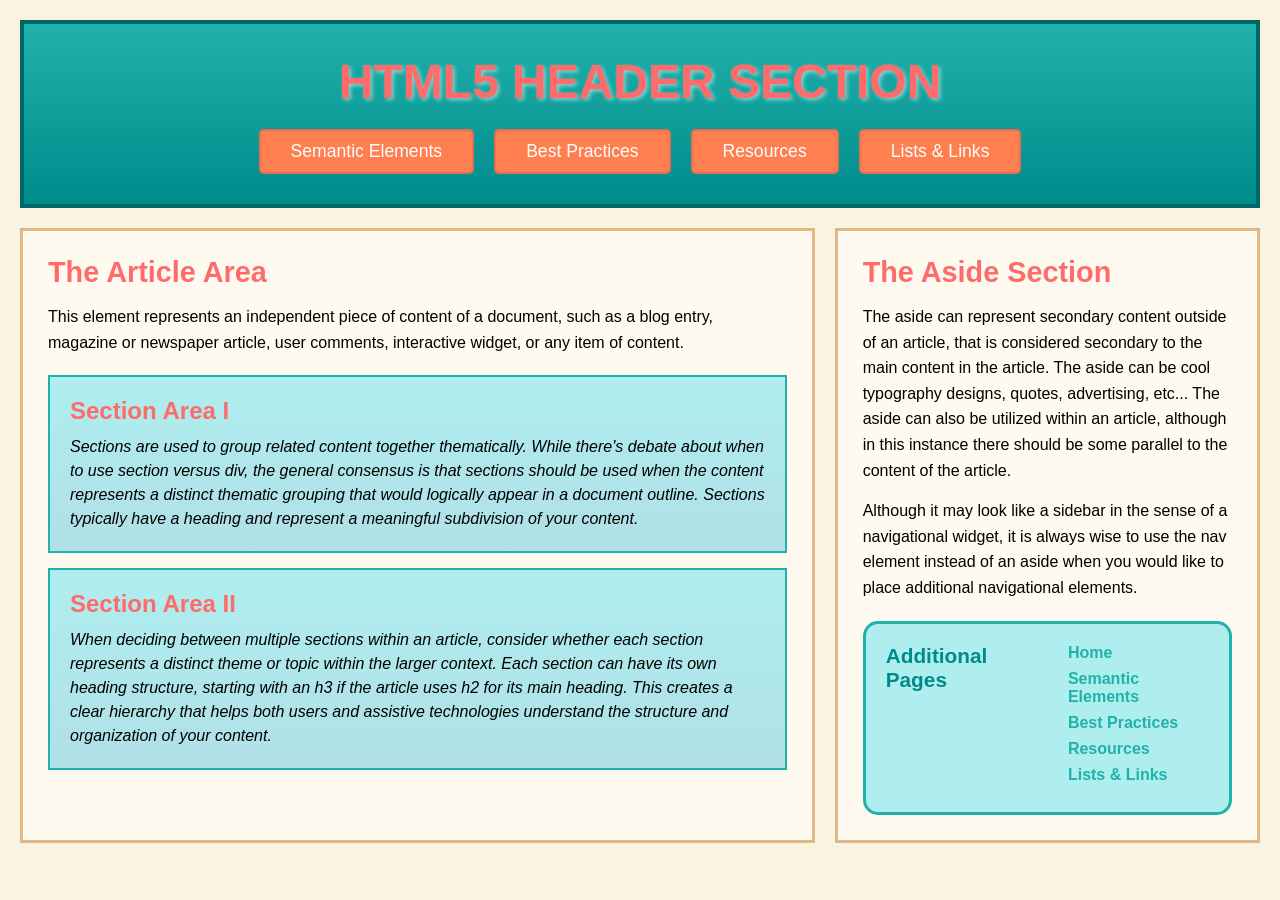
<file: index.html>
<!DOCTYPE html>
<html lang="en">
<head>
    <meta charset="UTF-8">
    <meta name="viewport" content="width=device-width, initial-scale=1.0">
    <title>HTML5 Structural Elements</title>
    <link rel="stylesheet" href="styles.css">
</head>
<body>

    <!-- Header contains the main heading and navigation -->
    <header>
        <h1>HTML5 HEADER SECTION</h1>
        <nav>
            <button onclick="location.href='page1.html'">Semantic Elements</button>
            <button onclick="location.href='page2.html'">Best Practices</button>
            <button onclick="location.href='page3.html'">Resources</button>
            <button onclick="location.href='page4.html'">Lists & Links</button>
        </nav>
    </header>

    <!-- Container holds the main content layout -->
    <div class="container">
        
        <!-- Article represents the main content -->
        <article>
            <h2>The Article Area</h2>
            <p>This element represents an independent piece of content of a document, such as a blog entry, magazine or newspaper article, user comments, interactive widget, or any item of content.</p>

            <!-- Section Area I -->
            <section>
                <h3>Section Area I</h3>
                <p>Sections are used to group related content together thematically. While there's debate about when to use section versus div, the general consensus is that sections should be used when the content represents a distinct thematic grouping that would logically appear in a document outline. Sections typically have a heading and represent a meaningful subdivision of your content.</p>
            </section>

            <!-- Section Area II -->
            <section>
                <h3>Section Area II</h3>
                <p>When deciding between multiple sections within an article, consider whether each section represents a distinct theme or topic within the larger context. Each section can have its own heading structure, starting with an h3 if the article uses h2 for its main heading. This creates a clear hierarchy that helps both users and assistive technologies understand the structure and organization of your content.</p>
            </section>
        </article>

        <!-- Aside for supplementary content -->
        <aside>
            <h2>The Aside Section</h2>
            <p>The aside can represent secondary content outside of an article, that is considered secondary to the main content in the article. The aside can be cool typography designs, quotes, advertising, etc... The aside can also be utilized within an article, although in this instance there should be some parallel to the content of the article.</p>
            <p>Although it may look like a sidebar in the sense of a navigational widget, it is always wise to use the nav element instead of an aside when you would like to place additional navigational elements.</p>
            
            <nav>
                <h3>Additional Pages</h3>
                <ul>
                    <li><a href="index.html">Home</a></li>
                    <li><a href="page1.html">Semantic Elements</a></li>
                    <li><a href="page2.html">Best Practices</a></li>
                    <li><a href="page3.html">Resources</a></li>
                    <li><a href="page4.html">Lists & Links</a></li>
                </ul>
            </nav>
        </aside>

    </div>

</body>
</html>
</file>
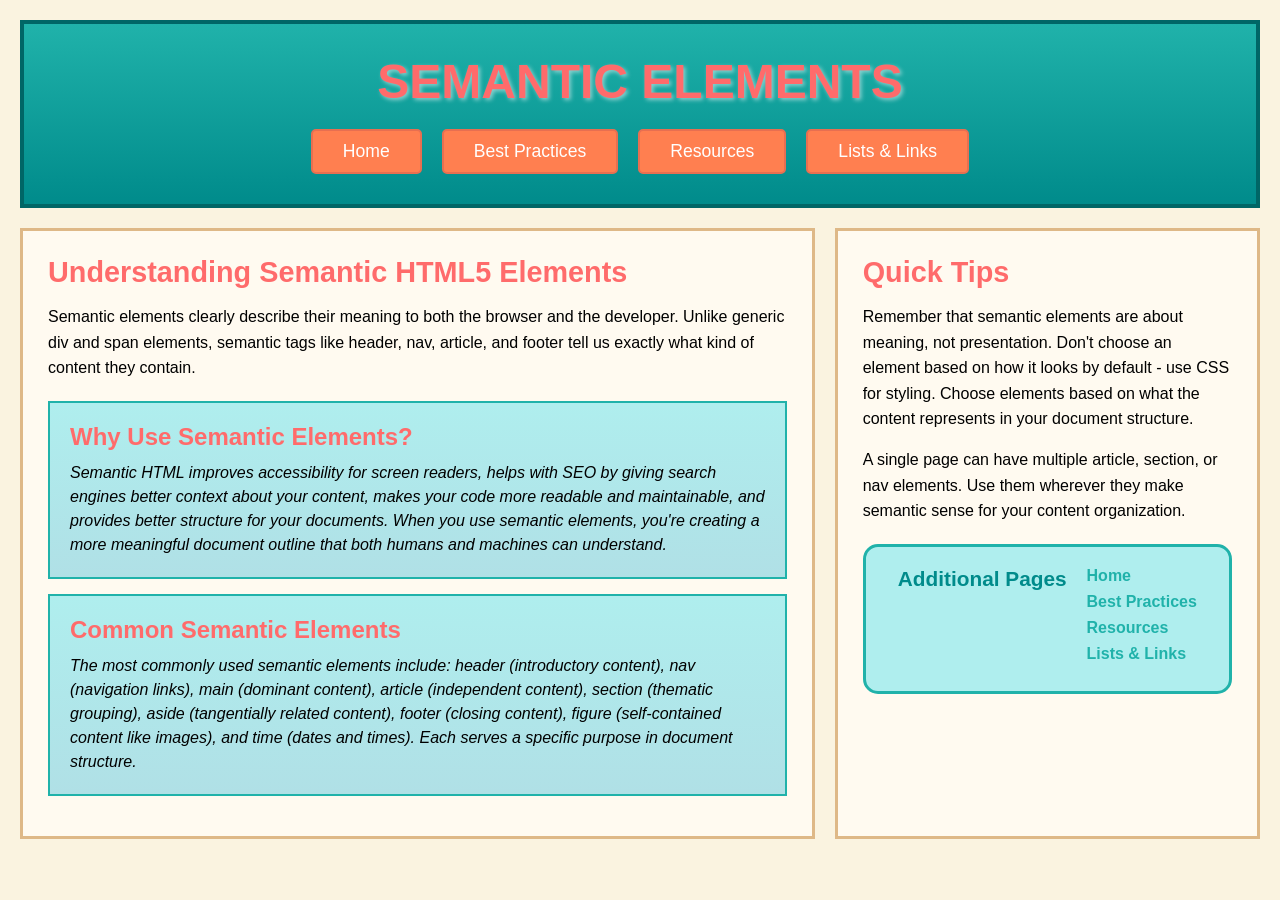
<file: page1.html>
<!DOCTYPE html>
<html lang="en">
<head>
    <meta charset="UTF-8">
    <meta name="viewport" content="width=device-width, initial-scale=1.0">
    <title>Semantic Elements - HTML5 Guide</title>
    <link rel="stylesheet" href="styles.css">
</head>
<body>

    <!-- Header contains the main heading and navigation -->
    <header>
        <h1>SEMANTIC ELEMENTS</h1>
        <nav>
            <button onclick="location.href='index.html'">Home</button>
            <button onclick="location.href='page2.html'">Best Practices</button>
            <button onclick="location.href='page3.html'">Resources</button>
            <button onclick="location.href='page4.html'">Lists & Links</button>
        </nav>
    </header>

    <!-- Container holds the main content layout -->
    <div class="container">
        
        <!-- Article represents the main content -->
        <article>
            <h2>Understanding Semantic HTML5 Elements</h2>
            <p>Semantic elements clearly describe their meaning to both the browser and the developer. Unlike generic div and span elements, semantic tags like header, nav, article, and footer tell us exactly what kind of content they contain.</p>

            <!-- Section Area I -->
            <section>
                <h3>Why Use Semantic Elements?</h3>
                <p>Semantic HTML improves accessibility for screen readers, helps with SEO by giving search engines better context about your content, makes your code more readable and maintainable, and provides better structure for your documents. When you use semantic elements, you're creating a more meaningful document outline that both humans and machines can understand.</p>
            </section>

            <!-- Section Area II -->
            <section>
                <h3>Common Semantic Elements</h3>
                <p>The most commonly used semantic elements include: header (introductory content), nav (navigation links), main (dominant content), article (independent content), section (thematic grouping), aside (tangentially related content), footer (closing content), figure (self-contained content like images), and time (dates and times). Each serves a specific purpose in document structure.</p>
            </section>
        </article>

        <!-- Aside for supplementary content -->
        <aside>
            <h2>Quick Tips</h2>
            <p>Remember that semantic elements are about meaning, not presentation. Don't choose an element based on how it looks by default - use CSS for styling. Choose elements based on what the content represents in your document structure.</p>
            <p>A single page can have multiple article, section, or nav elements. Use them wherever they make semantic sense for your content organization.</p>
            
            <nav>
                <h3>Additional Pages</h3>
                <ul>
                    <li><a href="index.html">Home</a></li>
                    <li><a href="page2.html">Best Practices</a></li>
                    <li><a href="page3.html">Resources</a></li>
                    <li><a href="page4.html">Lists & Links</a></li>
                </ul>
            </nav>
        </aside>

    </div>

</body>
</html>
</file>
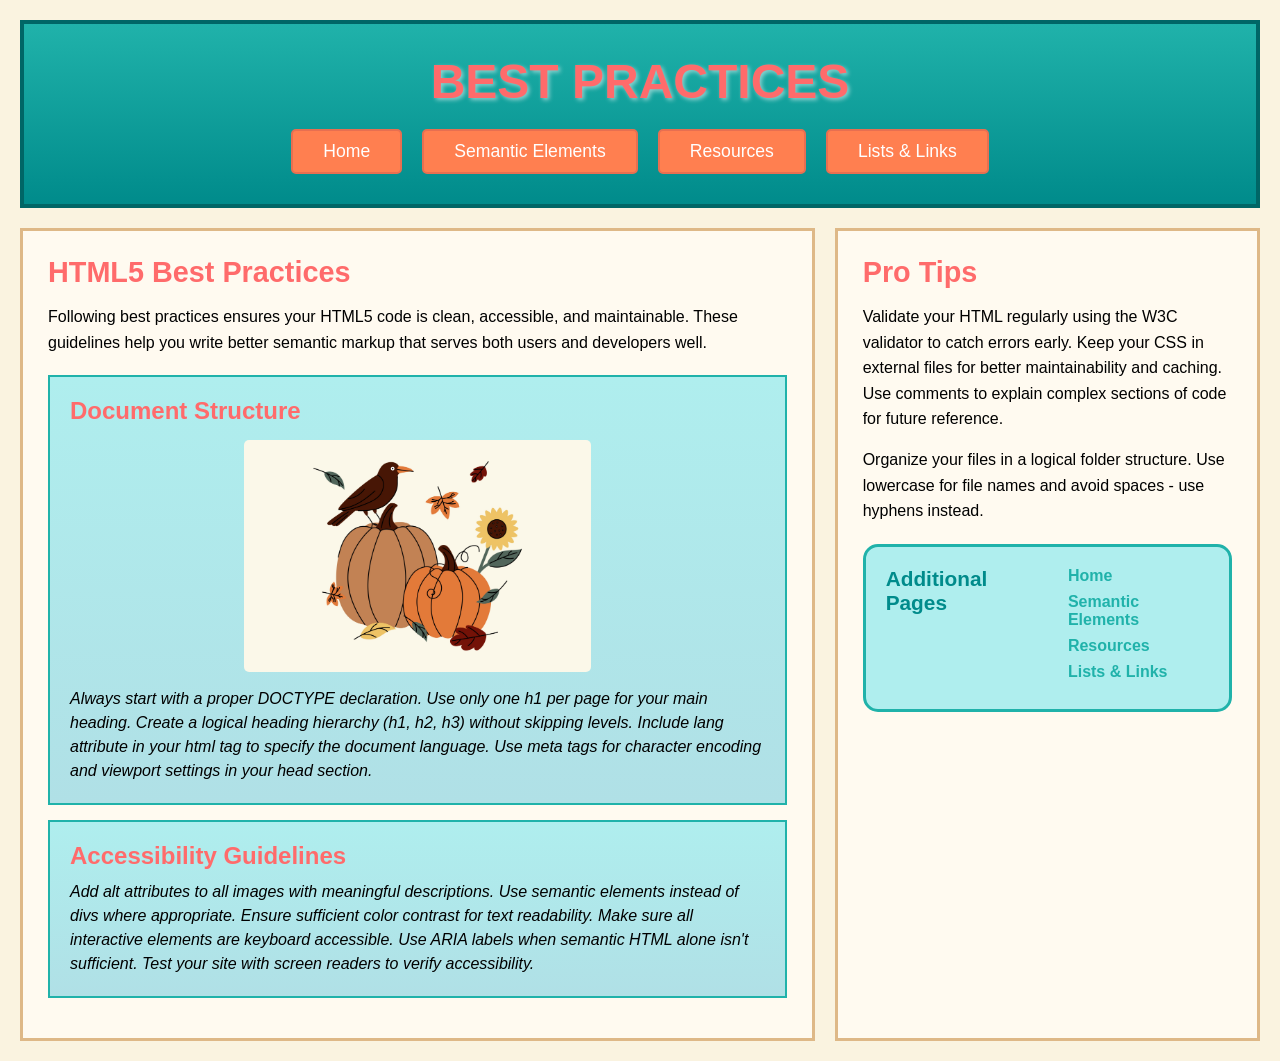
<file: page2.html>
<!DOCTYPE html>
<html lang="en">
<head>
    <meta charset="UTF-8">
    <meta name="viewport" content="width=device-width, initial-scale=1.0">
    <title>Best Practices - HTML5 Guide</title>
    <link rel="stylesheet" href="styles.css">
</head>
<body>

    <!-- Header contains the main heading and navigation -->
    <header>
        <h1>BEST PRACTICES</h1>
        <nav>
            <button onclick="location.href='index.html'">Home</button>
            <button onclick="location.href='page1.html'">Semantic Elements</button>
            <button onclick="location.href='page3.html'">Resources</button>
            <button onclick="location.href='page4.html'">Lists & Links</button>
        </nav>
    </header>

    <!-- Container holds the main content layout -->
    <div class="container">
        
        <!-- Article represents the main content -->
        <article>
            <h2>HTML5 Best Practices</h2>
            <p>Following best practices ensures your HTML5 code is clean, accessible, and maintainable. These guidelines help you write better semantic markup that serves both users and developers well.</p>

            <!-- Section Area I -->
            <section>
                <h3>Document Structure</h3>
                <img src="thanksgiving.jpg" alt="Thanksgiving celebration image">
                <p>Always start with a proper DOCTYPE declaration. Use only one h1 per page for your main heading. Create a logical heading hierarchy (h1, h2, h3) without skipping levels. Include lang attribute in your html tag to specify the document language. Use meta tags for character encoding and viewport settings in your head section.</p>
            </section>

            <!-- Section Area II -->
            <section>
                <h3>Accessibility Guidelines</h3>
                <p>Add alt attributes to all images with meaningful descriptions. Use semantic elements instead of divs where appropriate. Ensure sufficient color contrast for text readability. Make sure all interactive elements are keyboard accessible. Use ARIA labels when semantic HTML alone isn't sufficient. Test your site with screen readers to verify accessibility.</p>
            </section>
        </article>

        <!-- Aside for supplementary content -->
        <aside>
            <h2>Pro Tips</h2>
            <p>Validate your HTML regularly using the W3C validator to catch errors early. Keep your CSS in external files for better maintainability and caching. Use comments to explain complex sections of code for future reference.</p>
            <p>Organize your files in a logical folder structure. Use lowercase for file names and avoid spaces - use hyphens instead.</p>
            
            <nav>
                <h3>Additional Pages</h3>
                <ul>
                    <li><a href="index.html">Home</a></li>
                    <li><a href="page1.html">Semantic Elements</a></li>
                    <li><a href="page3.html">Resources</a></li>
                    <li><a href="page4.html">Lists & Links</a></li>
                </ul>
            </nav>
        </aside>

    </div>

</body>
</html>
</file>
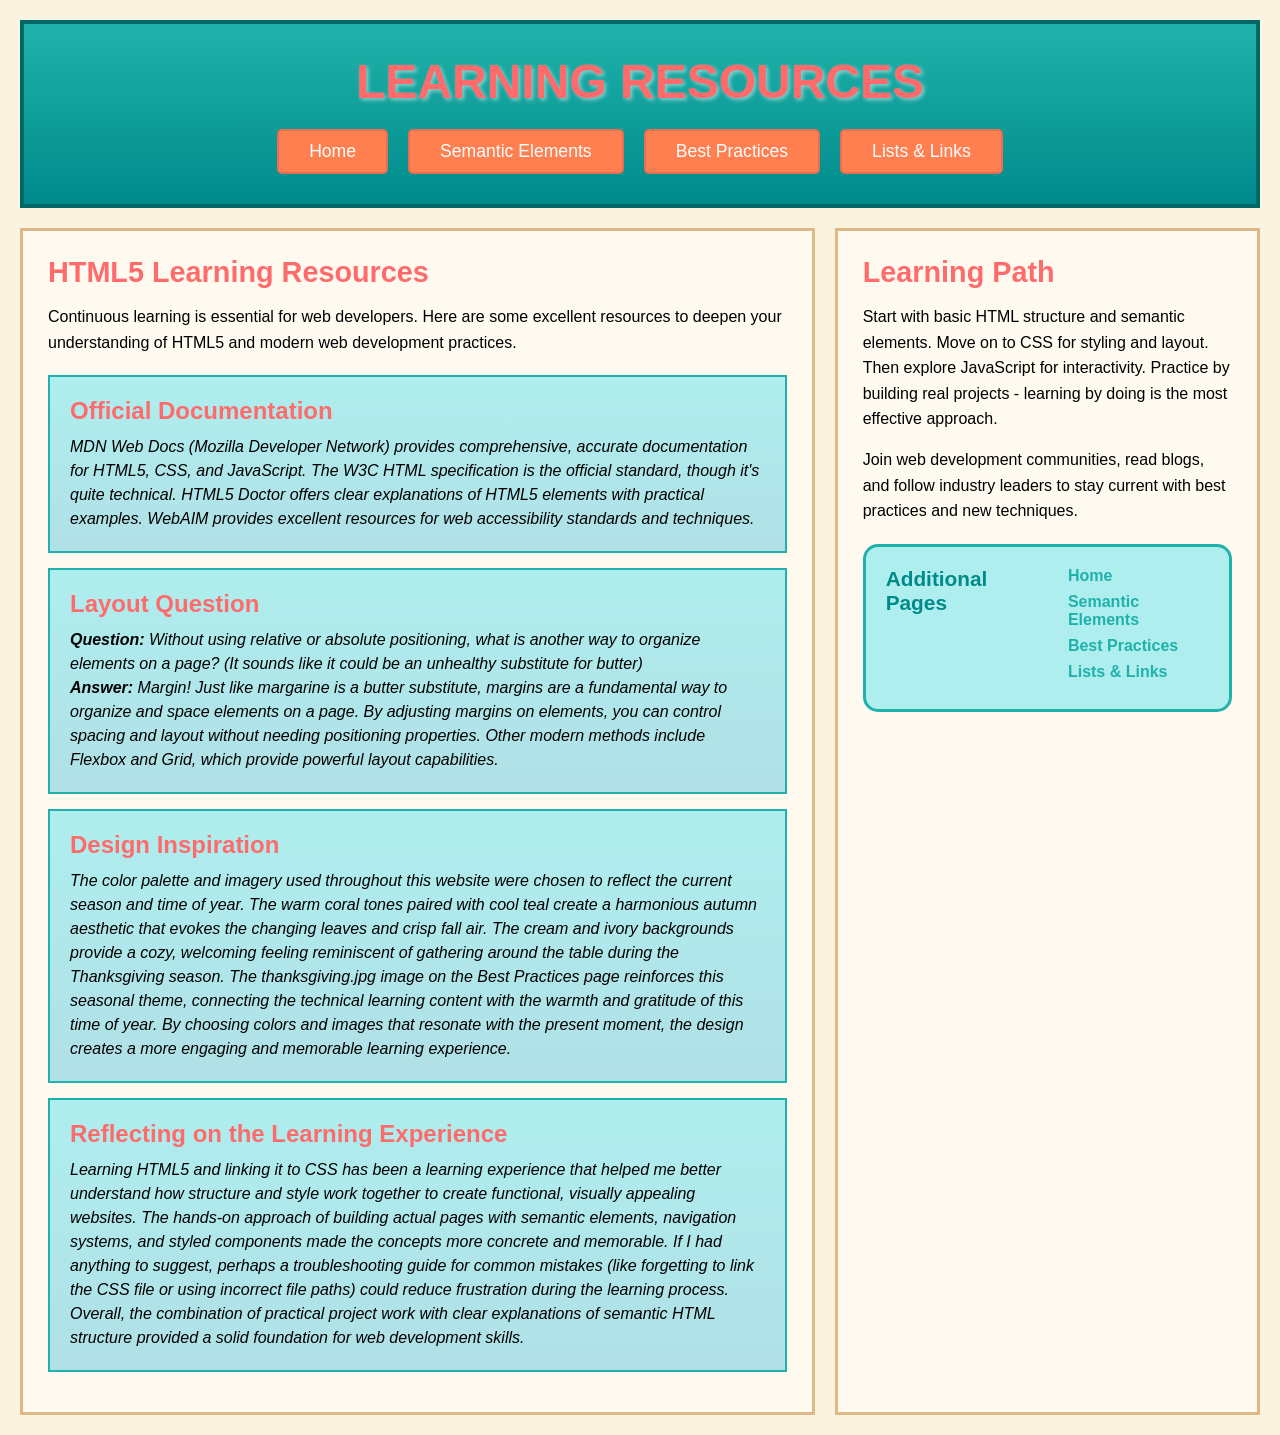
<file: page3.html>
<!DOCTYPE html>
<html lang="en">
<head>
    <meta charset="UTF-8">
    <meta name="viewport" content="width=device-width, initial-scale=1.0">
    <title>Resources - HTML5 Guide</title>
    <link rel="stylesheet" href="styles.css">
</head>
<body>

    <!-- Header contains the main heading and navigation -->
    <header>
        <h1>LEARNING RESOURCES</h1>
        <nav>
            <button onclick="location.href='index.html'">Home</button>
            <button onclick="location.href='page1.html'">Semantic Elements</button>
            <button onclick="location.href='page2.html'">Best Practices</button>
            <button onclick="location.href='page4.html'">Lists & Links</button>
        </nav>
    </header>

    <!-- Container holds the main content layout -->
    <div class="container">
        
        <!-- Article represents the main content -->
        <article>
            <h2>HTML5 Learning Resources</h2>
            <p>Continuous learning is essential for web developers. Here are some excellent resources to deepen your understanding of HTML5 and modern web development practices.</p>

            <!-- Section Area I -->
            <section>
                <h3>Official Documentation</h3>
                <p>MDN Web Docs (Mozilla Developer Network) provides comprehensive, accurate documentation for HTML5, CSS, and JavaScript. The W3C HTML specification is the official standard, though it's quite technical. HTML5 Doctor offers clear explanations of HTML5 elements with practical examples. WebAIM provides excellent resources for web accessibility standards and techniques.</p>
            </section>

            <!-- Section Area II -->
            <section>
                <h3>Layout Question</h3>
                <p><strong>Question:</strong> Without using relative or absolute positioning, what is another way to organize elements on a page? (It sounds like it could be an unhealthy substitute for butter)</p>
                <p><strong>Answer:</strong> Margin! Just like margarine is a butter substitute, margins are a fundamental way to organize and space elements on a page. By adjusting margins on elements, you can control spacing and layout without needing positioning properties. Other modern methods include Flexbox and Grid, which provide powerful layout capabilities.</p>
            </section>

            <!-- Section about Design Choices -->
            <section>
                <h3>Design Inspiration</h3>
                <p>The color palette and imagery used throughout this website were chosen to reflect the current season and time of year. The warm coral tones paired with cool teal create a harmonious autumn aesthetic that evokes the changing leaves and crisp fall air. The cream and ivory backgrounds provide a cozy, welcoming feeling reminiscent of gathering around the table during the Thanksgiving season. The thanksgiving.jpg image on the Best Practices page reinforces this seasonal theme, connecting the technical learning content with the warmth and gratitude of this time of year. By choosing colors and images that resonate with the present moment, the design creates a more engaging and memorable learning experience.</p>
            </section>

            <!-- Section about Learning Experience -->
            <section>
                <h3>Reflecting on the Learning Experience</h3>
                <p>Learning HTML5 and linking it to CSS has been a learning experience that helped me better understand how structure and style work together to create functional, visually appealing websites. The hands-on approach of building actual pages with semantic elements, navigation systems, and styled components made the concepts more concrete and memorable. If I had anything to suggest, perhaps a troubleshooting guide for common mistakes (like forgetting to link the CSS file or using incorrect file paths) could reduce frustration during the learning process. Overall, the combination of practical project work with clear explanations of semantic HTML structure provided a solid foundation for web development skills.</p>
            </section>
        </article>

        <!-- Aside for supplementary content -->
        <aside>
            <h2>Learning Path</h2>
            <p>Start with basic HTML structure and semantic elements. Move on to CSS for styling and layout. Then explore JavaScript for interactivity. Practice by building real projects - learning by doing is the most effective approach.</p>
            <p>Join web development communities, read blogs, and follow industry leaders to stay current with best practices and new techniques.</p>
            
            <nav>
                <h3>Additional Pages</h3>
                <ul>
                    <li><a href="index.html">Home</a></li>
                    <li><a href="page1.html">Semantic Elements</a></li>
                    <li><a href="page2.html">Best Practices</a></li>
                    <li><a href="page4.html">Lists & Links</a></li>
                </ul>
            </nav>
        </aside>

    </div>

</body>
</html>
</file>
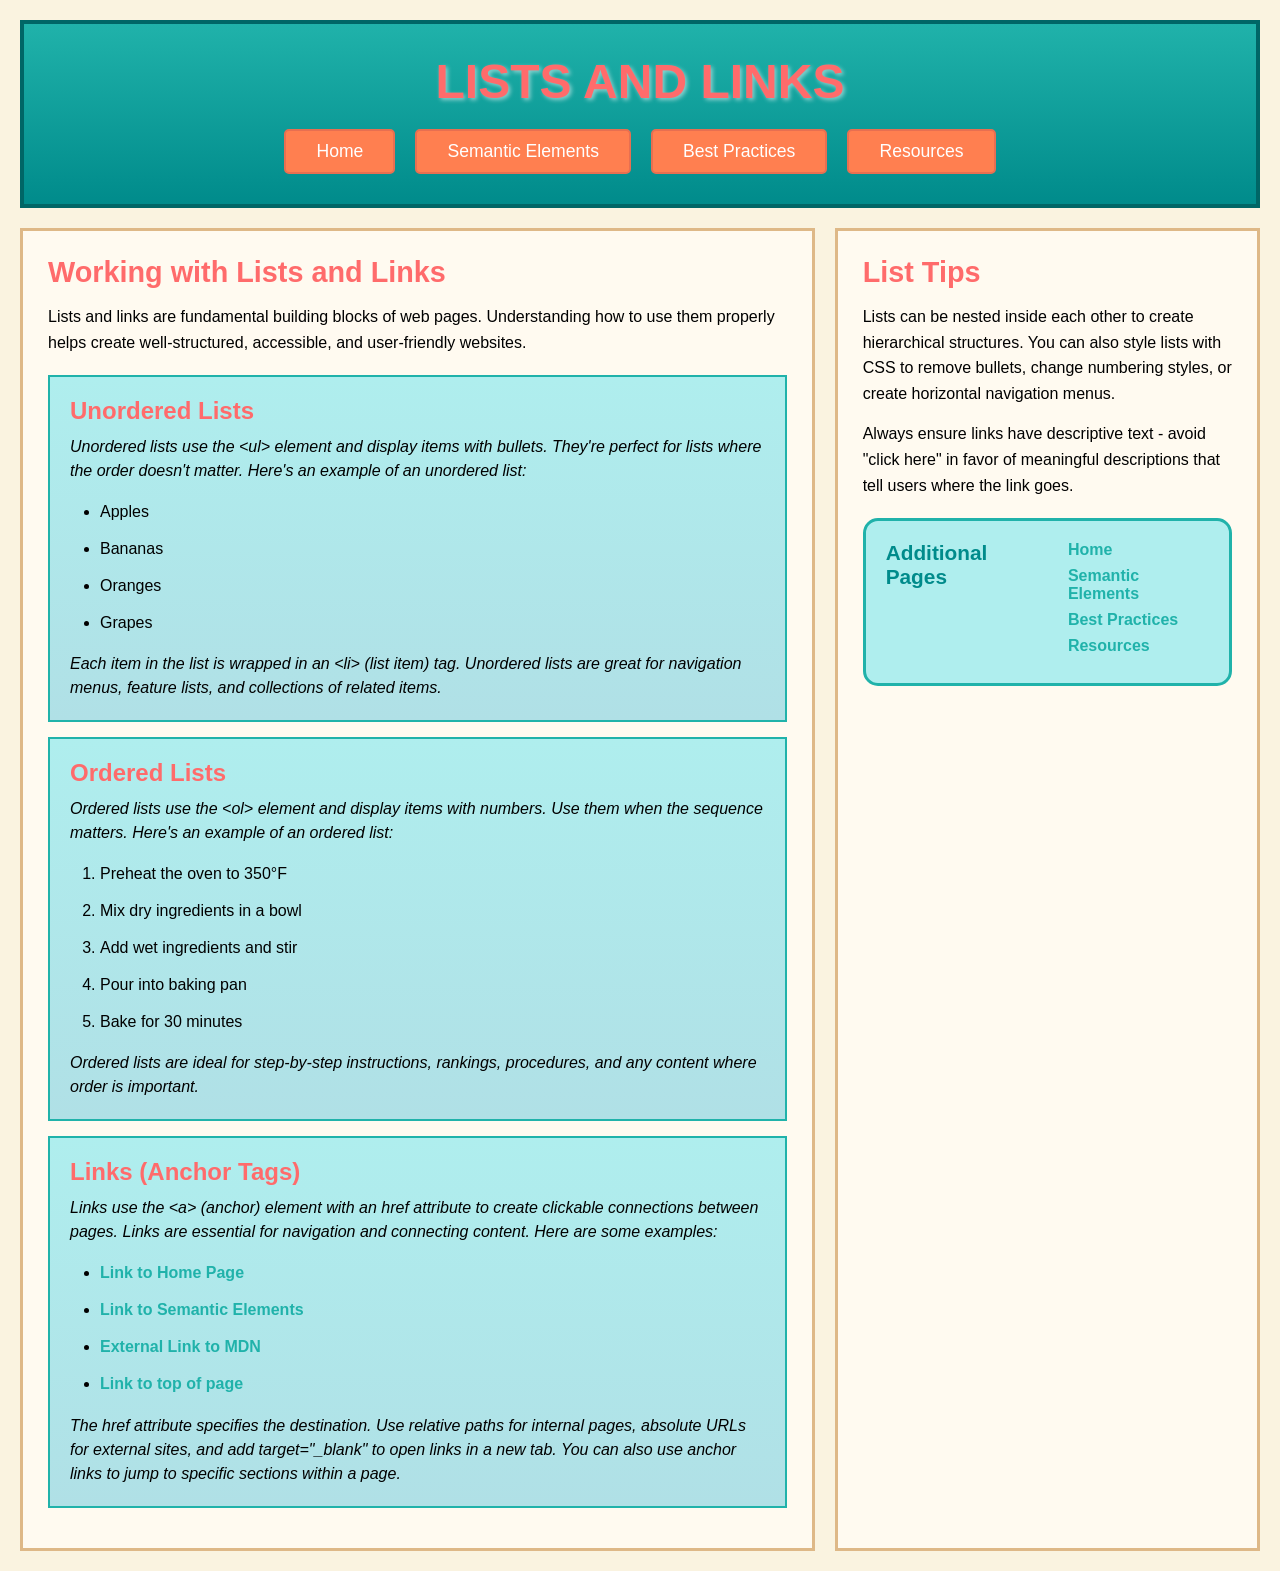
<file: page4.html>
<!DOCTYPE html>
<html lang="en">
<head>
    <meta charset="UTF-8">
    <meta name="viewport" content="width=device-width, initial-scale=1.0">
    <title>Lists and Links - HTML5 Guide</title>
    <link rel="stylesheet" href="styles.css">
</head>
<body>

    <!-- Header contains the main heading and navigation -->
    <header>
        <h1>LISTS AND LINKS</h1>
        <nav>
            <button onclick="location.href='index.html'">Home</button>
            <button onclick="location.href='page1.html'">Semantic Elements</button>
            <button onclick="location.href='page2.html'">Best Practices</button>
            <button onclick="location.href='page3.html'">Resources</button>
        </nav>
    </header>

    <!-- Container holds the main content layout -->
    <div class="container">
        
        <!-- Article represents the main content -->
        <article>
            <h2>Working with Lists and Links</h2>
            <p>Lists and links are fundamental building blocks of web pages. Understanding how to use them properly helps create well-structured, accessible, and user-friendly websites.</p>

            <!-- Section about Unordered Lists -->
            <section>
                <h3>Unordered Lists</h3>
                <p>Unordered lists use the &lt;ul&gt; element and display items with bullets. They're perfect for lists where the order doesn't matter. Here's an example of an unordered list:</p>
                <ul>
                    <li>Apples</li>
                    <li>Bananas</li>
                    <li>Oranges</li>
                    <li>Grapes</li>
                </ul>
                <p>Each item in the list is wrapped in an &lt;li&gt; (list item) tag. Unordered lists are great for navigation menus, feature lists, and collections of related items.</p>
            </section>

            <!-- Section about Ordered Lists -->
            <section>
                <h3>Ordered Lists</h3>
                <p>Ordered lists use the &lt;ol&gt; element and display items with numbers. Use them when the sequence matters. Here's an example of an ordered list:</p>
                <ol>
                    <li>Preheat the oven to 350°F</li>
                    <li>Mix dry ingredients in a bowl</li>
                    <li>Add wet ingredients and stir</li>
                    <li>Pour into baking pan</li>
                    <li>Bake for 30 minutes</li>
                </ol>
                <p>Ordered lists are ideal for step-by-step instructions, rankings, procedures, and any content where order is important.</p>
            </section>

            <!-- Section about Links -->
            <section>
                <h3>Links (Anchor Tags)</h3>
                <p>Links use the &lt;a&gt; (anchor) element with an href attribute to create clickable connections between pages. Links are essential for navigation and connecting content. Here are some examples:</p>
                <ul>
                    <li><a href="index.html">Link to Home Page</a></li>
                    <li><a href="page1.html">Link to Semantic Elements</a></li>
                    <li><a href="https://developer.mozilla.org" target="_blank">External Link to MDN</a></li>
                    <li><a href="#top">Link to top of page</a></li>
                </ul>
                <p>The href attribute specifies the destination. Use relative paths for internal pages, absolute URLs for external sites, and add target="_blank" to open links in a new tab. You can also use anchor links to jump to specific sections within a page.</p>
            </section>
        </article>

        <!-- Aside for supplementary content -->
        <aside>
            <h2>List Tips</h2>
            <p>Lists can be nested inside each other to create hierarchical structures. You can also style lists with CSS to remove bullets, change numbering styles, or create horizontal navigation menus.</p>
            <p>Always ensure links have descriptive text - avoid "click here" in favor of meaningful descriptions that tell users where the link goes.</p>
            
            <nav>
                <h3>Additional Pages</h3>
                <ul>
                    <li><a href="index.html">Home</a></li>
                    <li><a href="page1.html">Semantic Elements</a></li>
                    <li><a href="page2.html">Best Practices</a></li>
                    <li><a href="page3.html">Resources</a></li>
                </ul>
            </nav>
        </aside>

    </div>

</body>
</html>
</file>
<file: styles.css>
/* Basic reset and body styles */
* {
    margin: 0;
    padding: 0;
    box-sizing: border-box;
}

body {
    font-family: Arial, sans-serif;
    padding: 20px;
    background-color: #FAF3E0;
}

/* Header section with navigation */
header {
    background: linear-gradient(to bottom, #20B2AA, #008B8B);
    border: 4px solid #006666;
    padding: 30px;
    margin-bottom: 20px;
}

header h1 {
    color: #FF6B6B;
    text-align: center;
    font-size: 3em;
    margin-bottom: 20px;
    text-shadow: 2px 2px 4px rgba(255,255,255,0.5);
}

/* Navigation buttons */
nav {
    display: flex;
    justify-content: center;
    gap: 20px;
}

nav button {
    background-color: #FF7F50;
    border: 2px solid #E76F51;
    padding: 10px 30px;
    font-size: 1.1em;
    color: white;
    cursor: pointer;
    border-radius: 5px;
}

nav button:hover {
    background-color: #FF6347;
}

/* Main container for article and aside */
.container {
    display: flex;
    gap: 20px;
}

/* Article section */
article {
    flex: 2;
    background-color: #FFFAF0;
    border: 3px solid #DEB887;
    padding: 25px;
}

article > h2 {
    color: #FF6B6B;
    margin-bottom: 15px;
    font-size: 1.8em;
}

article > p {
    color: #000;
    line-height: 1.6;
    margin-bottom: 20px;
}

/* Section elements inside article */
section {
    background: linear-gradient(to bottom, #AFEEEE, #B0E0E6);
    border: 2px solid #20B2AA;
    padding: 20px;
    margin-bottom: 15px;
}

section h3 {
    color: #FF6B6B;
    margin-bottom: 10px;
    font-size: 1.5em;
}

section p {
    color: #000;
    font-style: italic;
    line-height: 1.5;
}

section img {
    max-width: 50%;
    height: auto;
    display: block;
    margin: 15px auto;
    border-radius: 5px;
}

section ul,
section ol {
    margin: 15px 0 15px 30px;
    line-height: 1.8;
}

section li {
    margin-bottom: 8px;
}

section a {
    color: #20B2AA;
    text-decoration: none;
    font-weight: bold;
}

section a:hover {
    color: #FF6B6B;
    text-decoration: underline;
}

/* Aside section */
aside {
    flex: 1;
    background-color: #FFFAF0;
    border: 3px solid #DEB887;
    padding: 25px;
}

aside h2 {
    color: #FF6B6B;
    margin-bottom: 15px;
    font-size: 1.8em;
}

aside p {
    color: #000;
    line-height: 1.6;
    margin-bottom: 15px;
}

/* Navigation in aside */
aside nav {
    margin-top: 20px;
    padding: 20px;
    border-top: 2px solid #DEB887;
    background-color: #AFEEEE;
    border-radius: 15px;
    border: 3px solid #20B2AA;
}

aside nav h3 {
    color: #008B8B;
    margin-bottom: 10px;
    font-size: 1.3em;
}

aside nav ul {
    list-style: none;
}

aside nav li {
    margin-bottom: 8px;
}

aside nav a {
    color: #20B2AA;
    text-decoration: none;
    font-weight: bold;
    transition: color 0.3s;
}

aside nav a:hover {
    color: #FF6B6B;
    text-decoration: underline;
}
</file>
